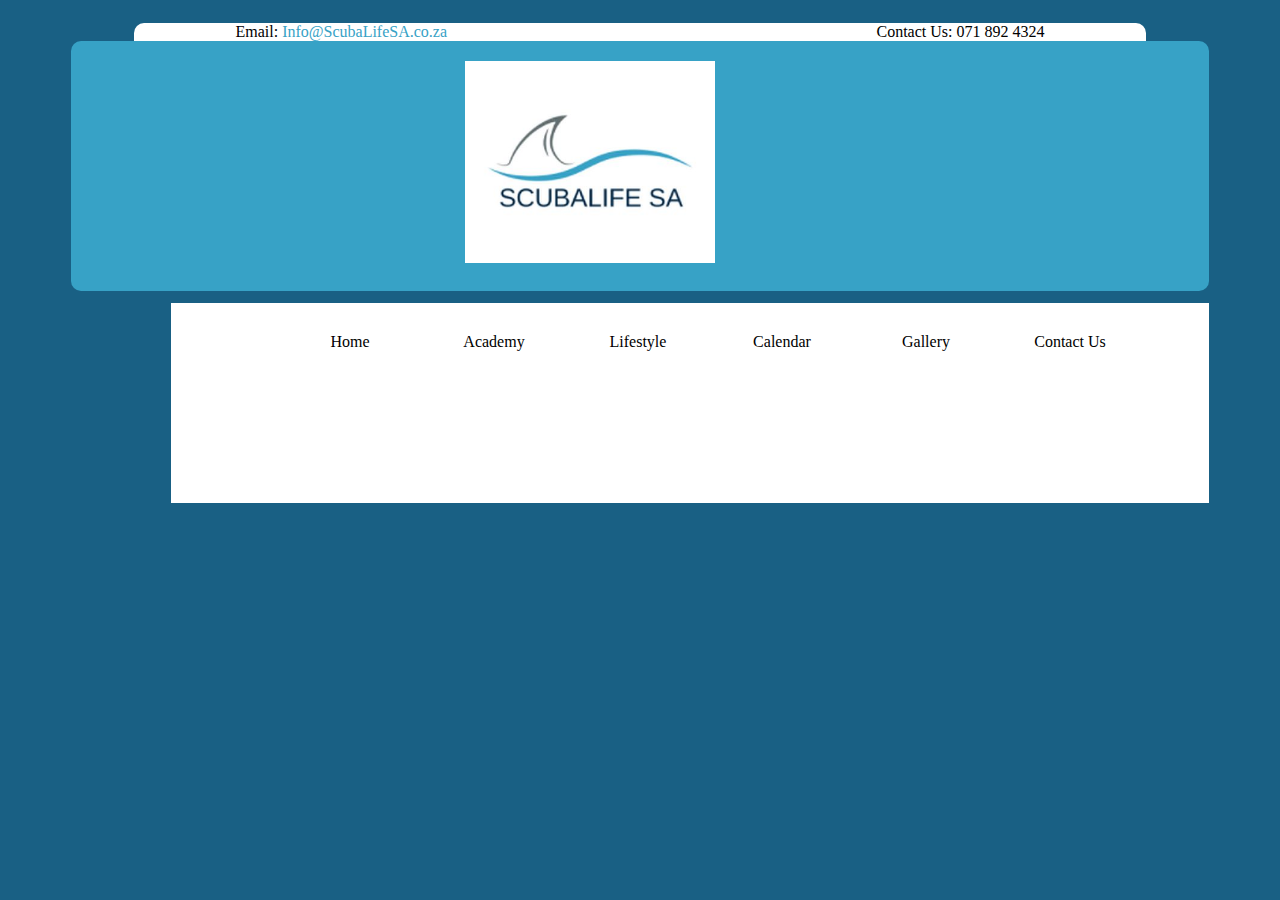
<file: index.html>
<!DOCTYPE=html>
<html>
<head>
	<link href='https://fonts.googleapis.com/css?family=Montserrat' rel='stylesheet'>
	<link href='css/DesktopStyle.css' rel='stylesheet'>
</head>
<body>
	<section>
		<div class='content-page top'>
			<div id='Email' class='left'>Email: <a id='Email-Link' href='mailto:Info@ScubaLifeSA.co.za'>Info@ScubaLifeSA.co.za</a></div>
			<div id='Contact' class='right'>Contact Us: 071 892 4324</div>
		</div>
		<div class='content-page header'>
			<div class='bar'>
				<img id='Logo' src='images/Logov2.jpg'>
				<div >
					<ul class='navigation'>
						<li><a class='nav-links' href='Index.html'>Home</a></li>
						<li><a class='nav-links' href='Academy.html'>Academy</a></li>
						<li><a class='nav-links' href='Travel.html'>Lifestyle</a></li>
						<li><a class='nav-links' href='Calendar.html'>Calendar</a></li>
						<li><a class='nav-links' href='Gallery.html'>Gallery</a></li>
						<li><a class='nav-links' href='Contact.html'>Contact Us</a></li>
					</ul>	
				</div>
			</div>
		</div>					
	</section>
	<section>
		<div class='content-page main'>
			 
		</div>
	</section>
	<section>
		<div class='content-page footer'>
		 
		</div>
	</section>
	
</body>
</html>
</file>
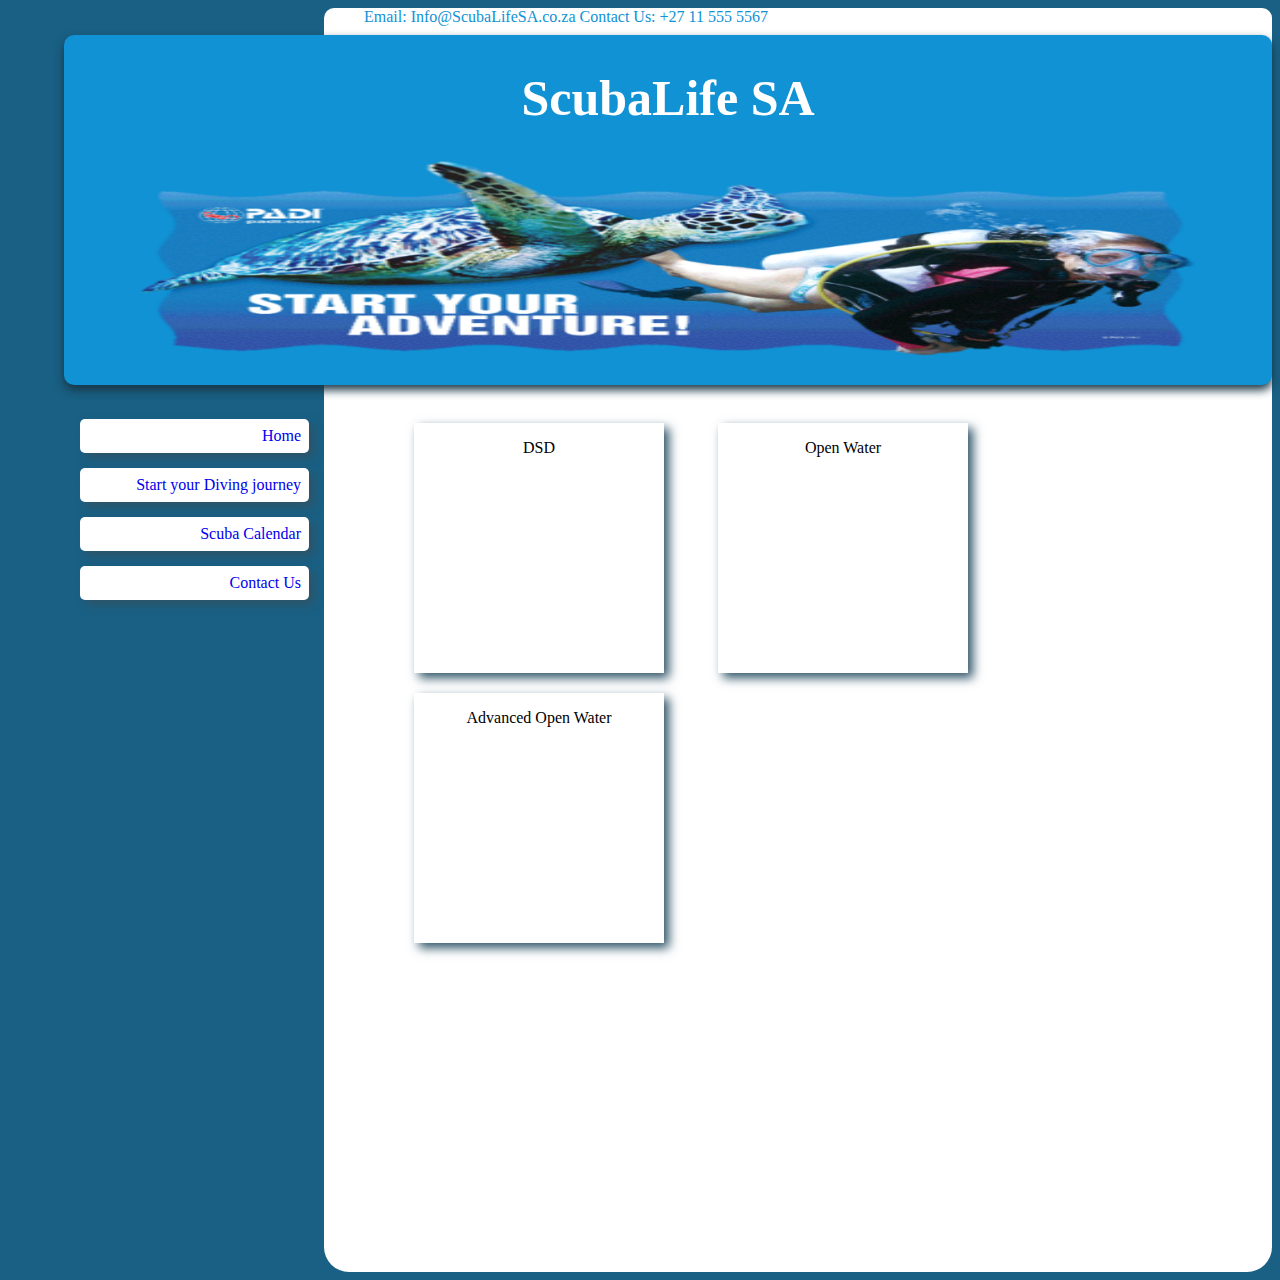
<file: courses.html>
<!DOCTYPE=html>
<html>
<head>
	<style>
		*{
		box-sizing: border-box;
	}
	
	body{
		background-color: #196084;
		color: #1092d4;
	}
	
	.column {
		float: left;
		padding: 15px;
		
	}
	
	.main::after {
		content: "";
		clear: both;
		display: table;
	}
	
	.header-logo{
		position: absolute;
		height: 350px;
		right: 8px;
		top: 35px;
		left: 0px;
		background-color: #1092d4;
		box-shadow: 0px 5px 10px #193645;
		margin-left: 5%;
		z-index: 1;
		text-align: center;
		border-radius: 10px;
		color: white;
		font-size: 25px;
	}
	
	.navigation {
		width: 25%;
		text-align: right;
		/*background-image: url("C:/Users/Shaun/Pictures/Background.png");*/
		height: 100%;
	}
	
	.content {
		width: 75%;
		text-align: left;
		padding-left: 40px;
		padding-right: 40px;
		background-color: white;
		height: 100%;
		color: black;
		border-radius: 0px 0px 25px 25px;
		z-index: -1;
	}
	
	.navigation ul{
		list-style-type: none;
		margin-left: 20%;
		padding: 0;
	}
	
	.navigation li {
		padding: 8px;
		margin-bottom: 15px;
		background-color: white;
		color: #196084;
		border-radius: 5px;		
		box-shadow: 5px 5px 10px #2e5467;
		padding: 8px;			
	}
	
	.navigation li:hover{
		background-color: #1092d4;
		cursor: pointer;
	}
	
	.navigation a:link{
		display: block;
		text-decoration: none;		
	}
	
	.header-bar{
		border-radius:10px 10px 0px 0px;
		margin-left: 25%;
		width: 75%;
		padding-left: 40px;
		background-color: white;
		color: #1092d4;
		position: static;
		height: 380px;
		display: inline-block;
	}
	
	#welcome{
		background-color: #a7d5ec;
		padding: 20px;
		margin-top: 20px;
		box-shadow: 5px 5px 10px #2e5467;
		text-align: center;
	}
	
	.course{
		background-color: white;
		/*padding: 20px;*/
		margin-top: 20px;
		margin-left: 50px;
		width: 250px;
		Height: 250px;
		box-shadow: 5px 5px 10px #2e5467;
		text-align: center;
		display: inline-block;
	}
		
	.slideshow-container{
		width: 90%;
		height: 150px;
		position: relative;
		margin-left: 5%;
	}
	
	.slideshow{
		height: 150px;
		display: none;
	}
	
	.fade {
  		-webkit-animation-name: fade;
		-webkit-animation-duration: 1.5s;
		animation-name: fade;
		animation-duration: 1.5s;
	}

	@-webkit-keyframes fade {
	  	from {opacity: .4}
	  	to {opacity: 1}
	}

	@keyframes fade {
	  	from {opacity: .4}
	  	to {opacity: 1}
	}
	</style>
</head>
<body>
	
	<div class="header-bar">		
		<span id="email" style="text-align: left">Email: Info@ScubaLifeSA.co.za</span>
		<span id="contact" style="text-align: right">Contact Us: +27 11 555 5567</span>
		<div class="header-logo">
			<span id="name"><h1>ScubaLife SA</h1></span>
			<div class="slideshow-container">
				<div class="slideshow fade">
					<a href="courses.html"><img src="Learning.png" width=100% height="200"></a>
				</div>
				<div class="slideshow fade">
					<a href="#"><img src="Travel.jpg" width=100% height="200"></a>
				</div>
				<div class="slideshow fade">
					<a href="#"><img src="contactjpg.jpg" width=100% height="200"></a>
				</div>
				<div class="slideshow fade">
					<a href="#"><img src="PADI.jpg" width=100% height="200"></a>
				</div>
			</div>
		</div>
	</div>
	<div class="main">
		<div class="column navigation">
			<ul>
				<li id="home"><a href="index.html">Home</a></li>
				<li id="dive"><a href="courses.html">Start your Diving journey</a></li>
				<li id="calendar"><a href="#">Scuba Calendar</a></li>
				<li id="contact"><a href="#">Contact Us</a></li>
			</ul>
		</div>
		<div class="column content">
			<div class="course">
				<p>DSD</p>
			</div>
			<div class="course">
				<p>Open Water</p>
			</div>
			<div class="course">
				<p>Advanced Open Water</p>
			</div>
		</div>
	</div>
	<script>
		var slideIndex = 0;
		showSlides();

		function showSlides() {
		  var i;
		  var slides = document.getElementsByClassName("slideshow");		
		  for (i = 0; i < slides.length; i++) {
		    slides[i].style.display = "none";  
		  }
		  slideIndex++;
		  if (slideIndex > slides.length) {slideIndex = 1} 
		  slides[slideIndex-1].style.display = "block";  
		  setTimeout(showSlides, 8000); // Change image every 2 seconds
		}
	</script>	
</body>
</html>
</file>
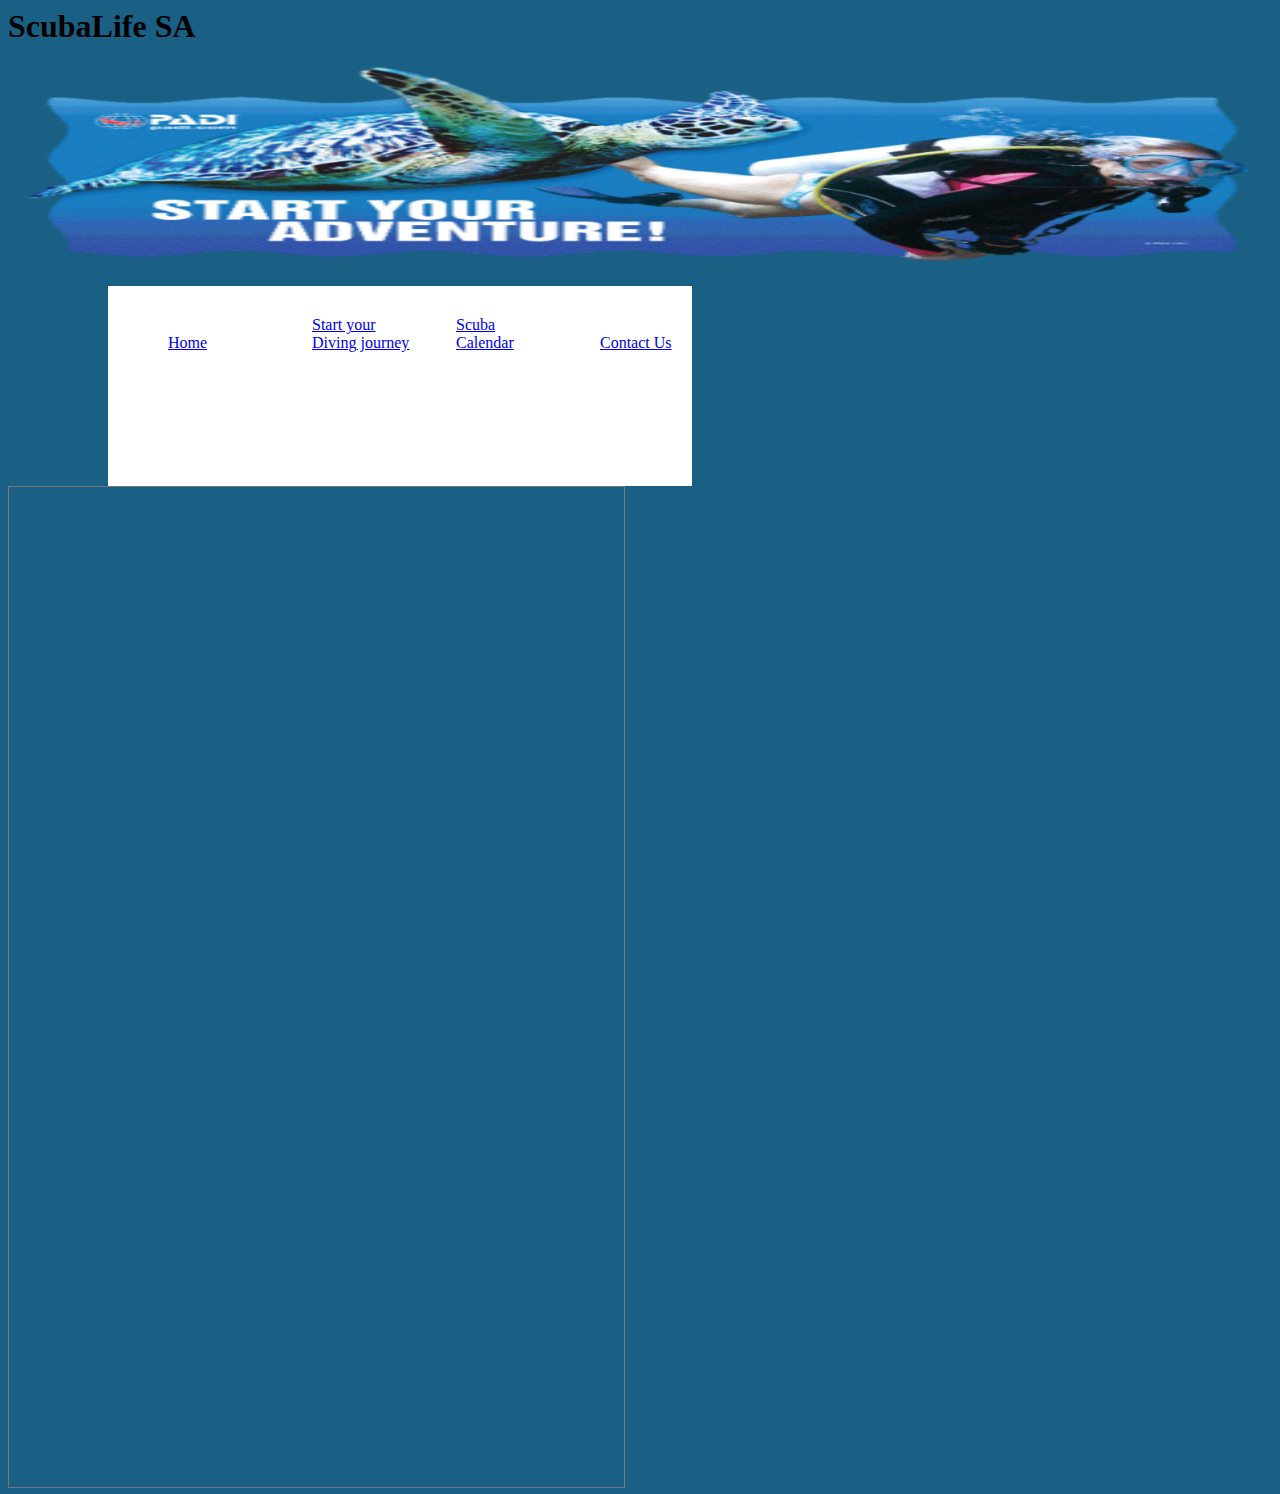
<file: scubacalendar.html>
<!DOCTYPE=html>
<html>
<head>
	<link href='https://fonts.googleapis.com/css?family=Montserrat' rel='stylesheet'>
	<link href='css/DesktopStyle.css' rel='stylesheet'>
</head>
<body>
	
	<div class="header-bar">		
		<p id="name"><h1>ScubaLife SA</h1></p>
		<div class="header-logo">			
			<div class="slideshow-container">
				<div class="slideshow fade">
					<a href="courses.html"><img src="images/Learning.png" width=100% height="200"></a>
				</div>
				<div class="slideshow fade">
					<a href="#"><img src="images/Travel.jpg" width=100% height="200"></a>
				</div>
				<div class="slideshow fade">
					<a href="#"><img src="images/Contact.jpg" width=100% height="200"></a>
				</div>
				<div class="slideshow fade">
					<a href="#"><img src="images/PADI.jpg" width=100% height="200"></a>
				</div>
			</div>
		</div>
	</div>
	<div class="main">
		<div class="column navigation">
			<ul>
				<li id="home"><a href="index.html">Home</a></li>
				<li id="dive"><a href="courses.html">Start your Diving journey</a></li>
				<li id="calendar"><a href="#">Scuba Calendar</a></li>
				<li id="contact"><a href="#">Contact Us</a></li>
			</ul>
		</div>
		<div class="column content" style="height:1000px">
			<iframe src="https://calendar.google.com/calendar/embed?height=600&amp;wkst=1&amp;bgcolor=%23ffffff&amp;ctz=Africa%2FJohannesburg&amp;src=YTI5MTQ0czY4bm5uOG1rdXQ1aWVrZGMyYmNAZ3JvdXAuY2FsZW5kYXIuZ29vZ2xlLmNvbQ&amp;color=%23D50000&amp;showNav=1&amp;showTitle=0&amp;showPrint=0&amp;showTabs=0&amp;showTz=0" style="border:solid 1px #777" width=90% height=100% frameborder="0" scrolling="no"></iframe>
		</div>
	</div>
	<script>
		var slideIndex = 0;
		showSlides();

		function showSlides() {
		  var i;
		  var slides = document.getElementsByClassName("slideshow");		
		  for (i = 0; i < slides.length; i++) {
		    slides[i].style.display = "none";  
		  }
		  slideIndex++;
		  if (slideIndex > slides.length) {slideIndex = 1} 
		  slides[slideIndex-1].style.display = "block";  
		  setTimeout(showSlides, 8000); // Change image every 2 seconds
		}
	</script>	
</body>
</html>
</file>
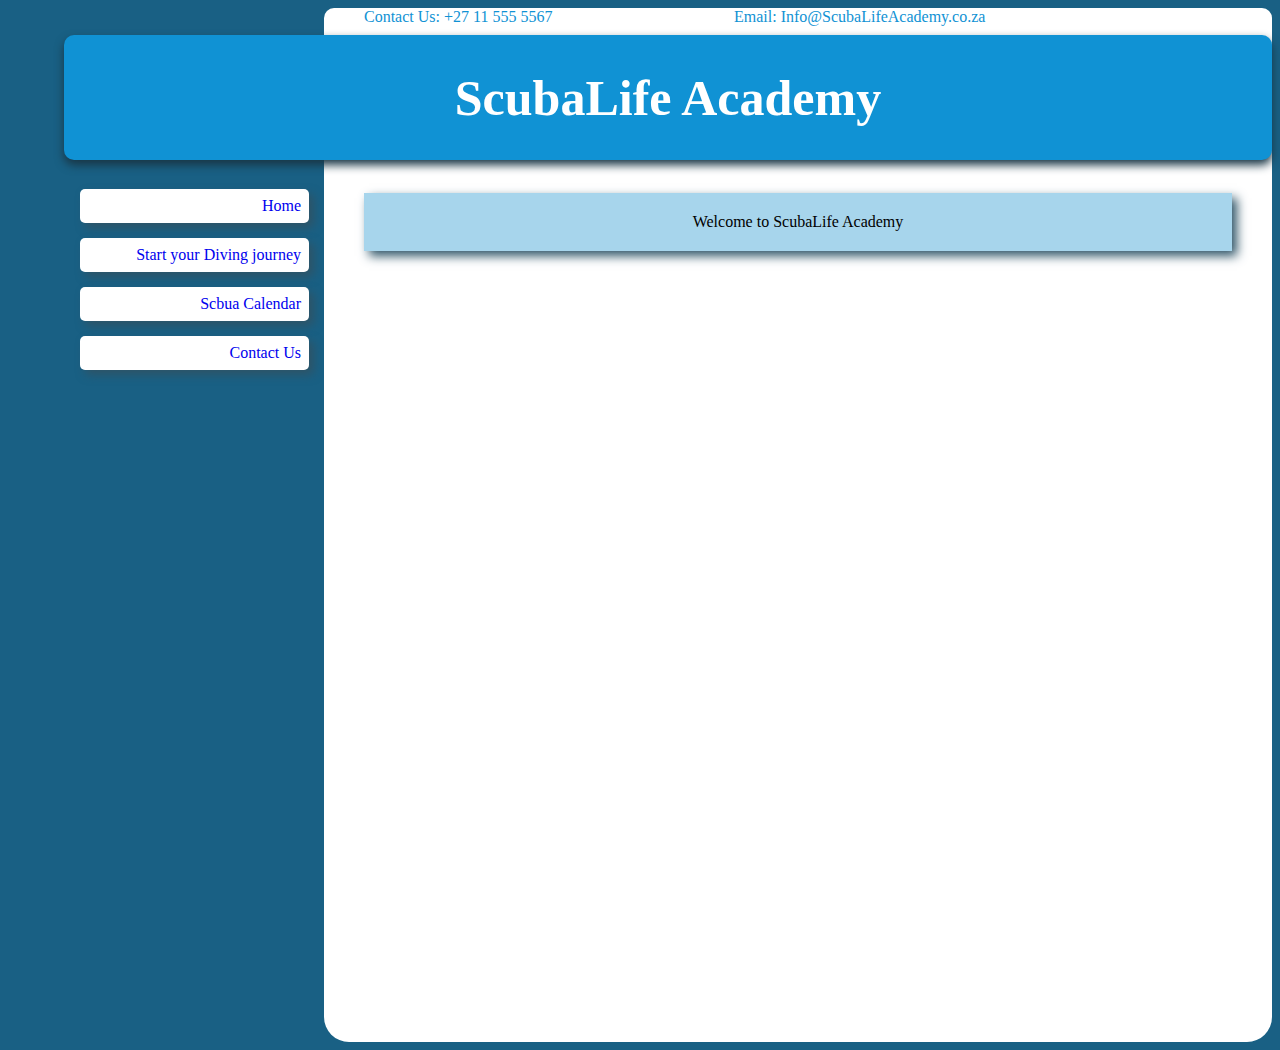
<file: ScubaSite.html>
<!DOCTYPE=html>
<html>
<head>
	<style>
	*{
		box-sizing: border-box;
	}
	
	body{
		background-color: #196084;
		color: #1092d4;
	}
	
	.column {
		float: left;
		padding: 15px;
		
	}
	
	.main::after {
		content: "";
		clear: both;
		display: table;
	}
	
	.header-logo{
		position: absolute;
		right: 8px;
		top: 35px;
		left: 0px;
		background-color: #1092d4;
		box-shadow: 0px 5px 10px #193645;
		margin-left: 5%;
		z-index: 1;
		text-align: center;
		border-radius: 10px;
		color: white;
		font-size: 25px;
	}
	
	.navigation {
		width: 25%;
		text-align: right;
		/*background-image: url("C:/Users/Shaun/Pictures/Background.png");*/
		height: 100%;
	}
	
	.content {
		width: 75%;
		text-align: left;
		padding-left: 40px;
		padding-right: 40px;
		background-color: white;
		height: 100%;
		color: black;
		border-radius: 0px 0px 25px 25px;
		z-index: -1;
	}
	
	.navigation ul{
		list-style-type: none;
		margin-left: 20%;
		padding: 0;
	}
	
	.navigation li {
		padding: 8px;
		margin-bottom: 15px;
		background-color: white;
		color: #196084;
		border-radius: 5px;		
		box-shadow: 5px 5px 10px #2e5467;
		padding: 8px;			
	}
	
	.navigation li:hover{
		background-color: #1092d4;
		cursor: pointer;
	}
	
	.navigation a:link{
		display: block;
		text-decoration: none;		
	}
	
	.header-bar{
		border-radius:10px 10px 0px 0px;
		margin-left: 25%;
		width: 75%;
		text-align: left;
		padding-left: 40px;
		padding-right: 20px;
		background-color: white;
		color: #1092d4;
		position: static;
		height: 150px;
	}
	
	#email{
		padding: 20%;
	}
	
	#welcome{
		background-color: #a7d5ec;
		padding: 20px;
		margin-top: 20px;
		box-shadow: 5px 5px 10px #2e5467;
		text-align: center;
	}
	
	
	</style>
</head>
<body>
	
	<div class="header-bar">
		<span id="contact">Contact Us: +27 11 555 5567</span>
		<span id="email">Email: Info@ScubaLifeAcademy.co.za</span>
		<div class="header-logo">
			<span id="name"><h1>ScubaLife Academy</h1></span>
	</div>
	</div>
	<div class="main">
		<div class="column navigation">
			<ul>
				<li id="home"><a href="#">Home</a></li>
				<li id="dive"><a href="#">Start your Diving journey</a></li>
				<li id="calendar"><a href="#">Scbua Calendar</a></li>
				<li id="contact"><a href="#">Contact Us</a></li>
			</ul>
		</div>
		<div class="column content">
			<p id="Welcome">Welcome to ScubaLife Academy</p>
		</div>
	</div>
</body>
</html>
</file>
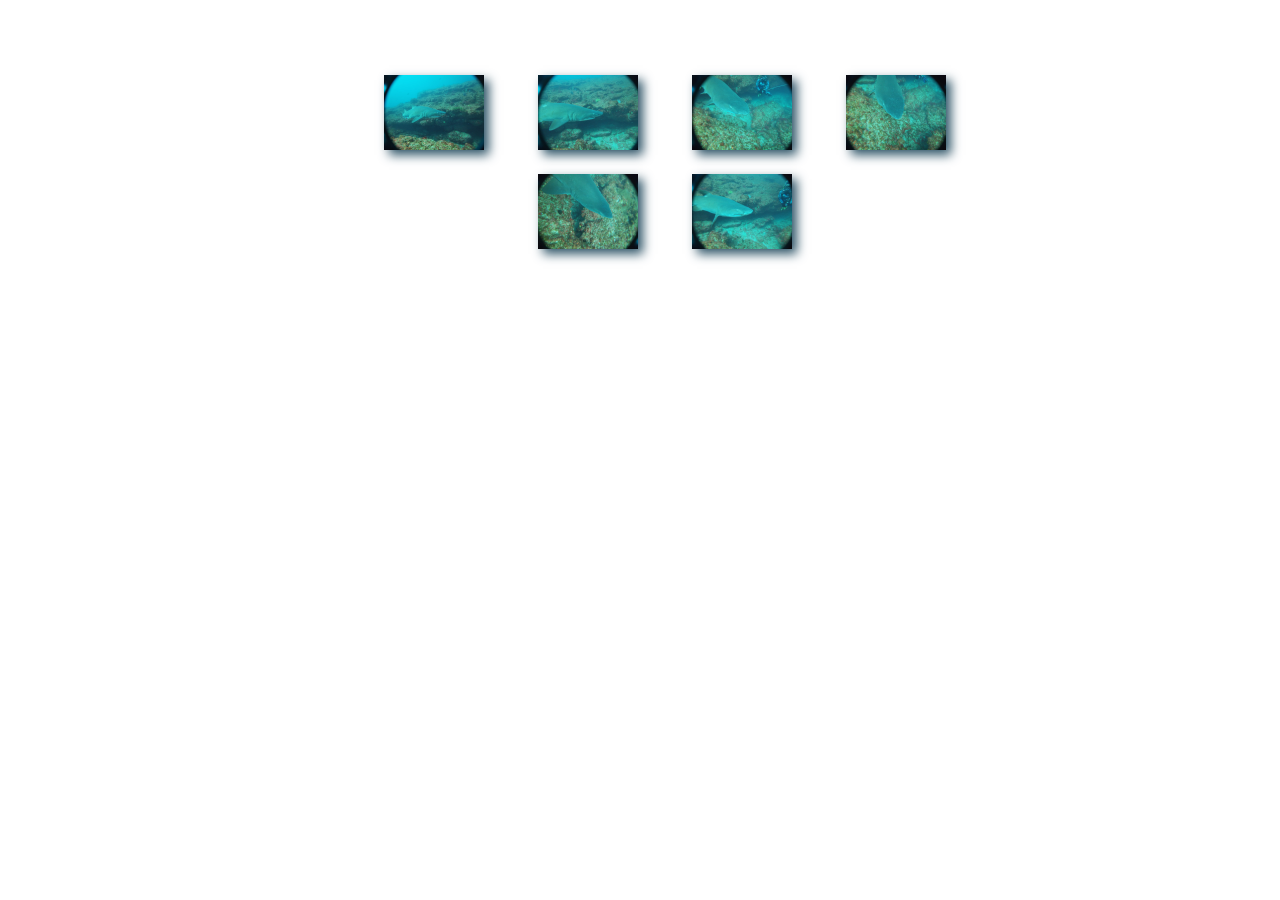
<file: Albums/Aliwal-Aug2020/ali-jul2020.html>
<!DOCTYPE=html>
<html>
<head>
	<link href='https://fonts.googleapis.com/css?family=Montserrat' rel='stylesheet'>
	<link href='../../css/DesktopStyle.css' rel='stylesheet'>
  <style>
	 
	body{
		background-color: white;
	 }
	  
    	.album{
		background-color: white;
		padding: 20px;
		margin-top: 35px;		
		text-align: center;
	}
	  
	.thumbnail{
		background-color: white;
		/*padding: 20px;*/
		margin-top: 20px;
		margin-left: 50px;
		width: 100px;
		box-shadow: 5px 5px 10px #2e5467;
		text-align: center;
		display: inline-block;
	}
	
	.cursor{
		cursor: pointer; 
	}
	
	.modal_image {
		  display: none; /* Hidden by default */
		  position: fixed; /* Stay in place */
		  z-index: 1; /* Sit on top */
		  left: 0;
		  top: 0;
		  padding-top: 10px;
		  width: 100%; /* Full width */
		  height: 100%; /* Full height */
		  overflow: auto; /* Enable scroll if needed */
		  background-color: rgb(0,0,0); /* Fallback color */
		  background-color: rgba(0,0,0,0); /* Black w/ opacity */
	}
	  
	.modal_image-content {
		  background-color: #fefefe;
		  margin: 2% auto; /* 15% from the top and centered */
		  padding: 20px;
		  border: 1px solid #888;
		  width: 75%; /* Could be more or less, depending on screen size */
		 background-color: rgba(0,0,0,0.7);
	}
	.album_slideshow{
		display: none;
  	}
	  
  </style>
</head>
<body>
    	<div class="album">
		<div class="cursor thumbnail">
		  <img src="WhatsApp Image 2020-08-22 at 16.24.20.jpeg" style="width:100%" onclick="showSlides(0)">
		</div>
		<div class="cursor thumbnail">
		  <img src="WhatsApp Image 2020-08-22 at 16.24.21.jpeg" style="width:100%" onclick="showSlides(1)">
		</div>
		<div class="cursor thumbnail">
		  <img src="WhatsApp Image 2020-08-22 at 16.24.22 (1).jpeg" style="width:100%" onclick="showSlides(2)">
		</div>
		<div class="cursor thumbnail">
		  <img src="WhatsApp Image 2020-08-22 at 16.24.22.jpeg" style="width:100%" onclick="showSlides(3)">
		</div>
		<div class="cursor thumbnail>
		  <img src="WhatsApp Image 2020-08-22 at 16.24.23 (1).jpeg" style="width:100%" onclick="showSlides(4)">
		</div>
		<div class="cursor thumbnail">
		  <img src="WhatsApp Image 2020-08-22 at 16.24.23 (2).jpeg" style="width:100%" onclick="showSlides(5)">
		</div>
		<div class="cursor thumbnail">
		  <img src="WhatsApp Image 2020-08-22 at 16.24.23.jpeg" style="width:100%" onclick="showSlides(6)">
		</div>
    	</div>						    
						    
	<div id="Album_modal" class="modal_image">
 		<div class="modal_image-content" style="text-align: center">
    			<span onclick="hideModal('Album_modal')" class="close">&times;</span>			
			<div class="album_slideshow">
				<img src="WhatsApp Image 2020-08-22 at 16.24.20.jpeg" style="width:75%">						    
			</div>
			<div class="album_slideshow">
				<img src="WhatsApp Image 2020-08-22 at 16.24.21.jpeg" style="width:75%">						    
			</div>
			<div class="album_slideshow">
				<img src="WhatsApp Image 2020-08-22 at 16.24.22 (1).jpeg" style="width:75%">						    
			</div>
			<div class="album_slideshow">
				<img src="WhatsApp Image 2020-08-22 at 16.24.22.jpeg" style="width:75%">						    
			</div>
			<div class="album_slideshow">
				<img src="WhatsApp Image 2020-08-22 at 16.24.23 (1).jpeg" style="width:75%">						    
		 	</div>
			<div class="album_slideshow">
				<img src="WhatsApp Image 2020-08-22 at 16.24.23 (2).jpeg" style="width:75%">						    
			</div>
			<div class="album_slideshow">
				<img src="WhatsApp Image 2020-08-22 at 16.24.23.jpeg" style="width:75%">						    
			</div>			
			</br></br>			    			
		</div>
	</div>
<script>
	//show modal
		function Show_Image(id){
			document.getElementById(id).style.display = "block";
		}
		
		//hide modal
		function hideModal(id){
			document.getElementById(id).style.display = "none";
		}
		
		function showSlides(number){
		  	var slides = document.getElementsByClassName("album_slideshow");
			for (i = 0; i < slides.length; i++) {
   				slides[i].style.display = "none";
 			 }										      
		   	slides[number].style.display = "block";
			document.getElementById('Album_modal').style.display = "block";
	  	}
</script>									 
</body>
</html>
</file>
<file: css/DesktopStyle.css>
body {
	background-color: #196084
}

.content-page{
	text-align: center;
	background-color: white;	
	margin-left: 10%;
	width: 80%;	
}

.top{
	display: inline-block;
	margin-top: 15px;	
	border-radius: 10px 10px 0px 0px;
}

.main{
	display: inline-block;
}

.footer{
	display: inline-block;
	border-radius: 0px 0px 10px 10px;
}

.right{
	float: right;
	text-align: right;
	padding-right: 10%;
}

.left{
	float: left;
	text-align: left;
	padding-left: 10%;
}

.header{
	display: inline-block;
	background-color: #37a2c6;
	width: 90%;
	margin-left: 5%;
	height: 250px;
	border-radius: 10px;	
}

.navigation{	
	margin-top: 20px;
	margin-left: 100px;
	background-color:  white;
	height: 200px;
}

.navigation ul{
	margin-top: 0px;
	list-style-type: none;
}

.navigation li{
	display: inline-block;
	margin-top: 10px;
	margin-bottom: 10px;
	padding: 20px;
	border-radius: 10px;
	width: 100px;
}

.nav-links{
	text-decoration: none;
	color: black;
}

.navigation li:hover{
	background-color: #37a2c6;
}

#Email{
	display: inline;	
}

#Email-Link{
	text-decoration: none;
	color: #37a2c6;
}

#Contact{
	display: inline;
}

#Logo{
	width: 250px;
	padding: 20px;
	margin-right: 100px;
}
</file>
